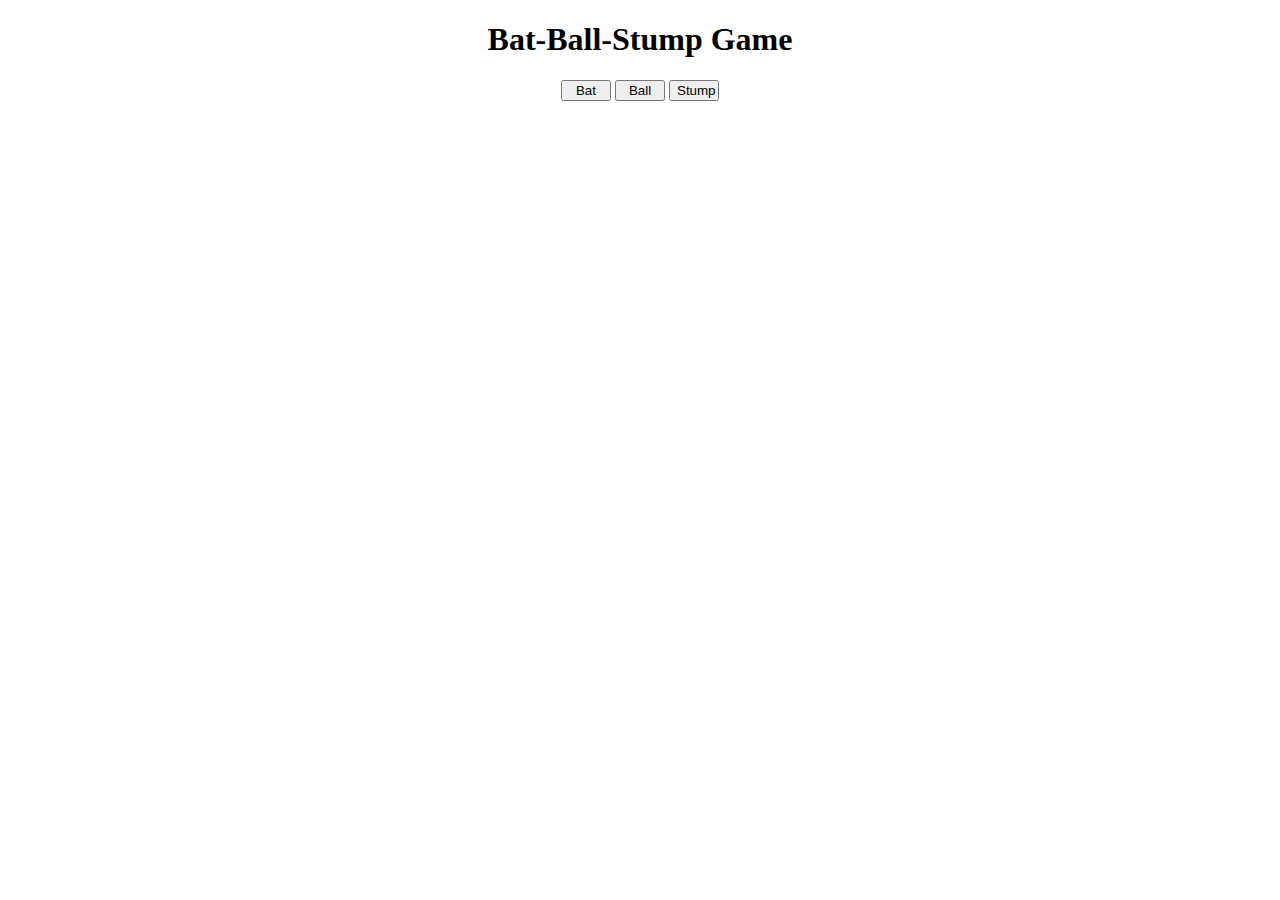
<file: Bat-Ball-Stump/index.html>
<!DOCTYPE html>
<html lang="en">
  <head>
    <meta charset="UTF-8" />
    <meta name="viewport" content="width=device-width, initial-scale=1.0" />
    <title>Document</title>

    <style>
      .container {
        text-align: center;
      }

      .btn {
        width: 50px;
      }
    </style>
  </head>
  <body>
    <div class="container">
      <h1>Bat-Ball-Stump Game</h1>

      <button
        class="btn"
        onclick="

        console.log(`You've Chosen Bat`)
        
      let computerChoice;
      let randomNumber= Math.random()*3;

      if(randomNumber>0 && randomNumber <=1){

      computerChoice= 'Bat';

      console.log('Computer Choice is Bat');   
      }

      else if(randomNumber>1 && randomNumber <=2){
      
      computerChoice='Ball';

      console.log('Computer Choice is Ball')

      
      
      }

      else{
      
      computerChoice= 'Stump';

      console.log('Computer Choice is Stump')
      
      }

      if(computerChoice==='Ball'){
              
          resultMsg='User has won'
      }

      else if (computerChoice==='Bat'){
      
          resultMsg=`it's a Tie`;
      }

      else{
      
         resultMsg='Computer has won';
      }
       
      alert(`You have chosen Bat,Computer choice is ${computerChoice} and ${resultMsg} 
      
      `)
      
      "
      >
        Bat
      </button>
      <button
        class="btn"
        onclick="
       console.log(`You've Chosen Ball`)
       
       randomNumber= Math.random()*3;
       
        
      
      
      if(randomNumber>0 && randomNumber <=1){

      computerChoice= 'Bat';

      console.log('Computer Choice is Bat');   
      }

      else if(randomNumber>1 && randomNumber <=2){
      
      computerChoice='Ball';

      console.log('Computer Choice is Ball')

      
      
      }

      else{
      
      computerChoice= 'Stump';

      console.log('Computer Choice is Stump')
      
      }

      if(computerChoice==='Ball'){
              
          resultMsg=`it's a Tie`;
      }

      else if (computerChoice==='Bat'){
      
          resultMsg=`Computer has won`
      }

      else{
      
         resultMsg=`User has won`
      }
      
      alert(`You've Chosen Ball , Computer Choice is ${computerChoice} and ${resultMsg}`)
      
      
      "
      >
        Ball
      </button>
      <button
        class="btn"
        onclick="
       console.log(`You've Chosen Stump`)
       
       randomNumber= Math.random()*3;
       
        
      
      
      if(randomNumber>0 && randomNumber <=1){

      computerChoice= 'Bat';

      console.log('Computer Choice is Bat');   
      }

      else if(randomNumber>1 && randomNumber <=2){
      
      computerChoice='Ball';

      console.log('Computer Choice is Ball')

      
      
      }

      else{
      
      computerChoice= 'Stump';

      console.log('Computer Choice is Stump')
      
      }

      if(computerChoice==='Ball'){
              
          resultMsg=`Computer has won`
      }

      else if (computerChoice==='Bat'){
      
          resultMsg=`User has won`
      }

      else{
      
        resultMsg=`it's a tie`
      }
        
       alert(`You've Chosen Stump and Computer Choice is ${computerChoice} and ${resultMsg}`)
      "
      >
        Stump
      </button>
    </div>
  </body>
</html>
</file>
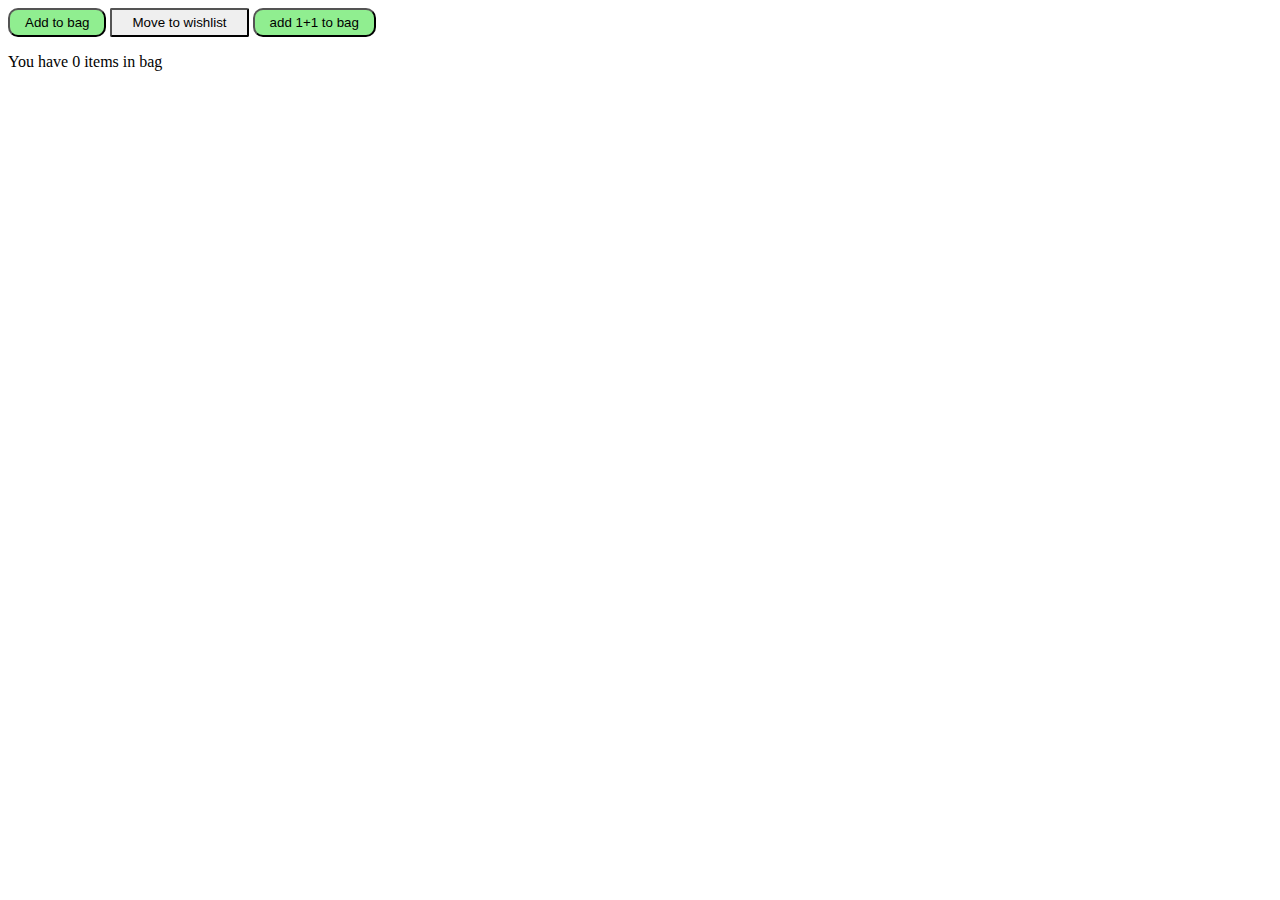
<file: exercise1/index.html>
<!DOCTYPE html>
<html lang="en">
  <head>
    <meta charset="UTF-8" />
    <meta name="viewport" content="width=device-width, initial-scale=1.0" />
    <title>exercise 1</title>
    <link rel="stylesheet" href="style.css" />
  </head>
  <body>
    <button id="addtobag" class="bag" onclick="cartValue++;
    document.querySelector('#summary').innerText = `you have ${cartValue} items in cart`"
    
    ">Add to bag</button>

  
    <button id="wishlist" class="movetowish" onclick="cartValue--;
    document.querySelector('#summary').innerText = `you have ${cartValue} items in cart`";
    

    
    >Move to wishlist</button>
        

    <button class="bag" onclick="cartValue= cartValue+2;
    document.querySelector('#summary').innerText=`you have ${cartValue} items in cart`"
    ">add 1+1 to bag</button>



    <p id="summary">You have 0 items in bag</p>

    <script src="index.js"></script>
  </body>
</html>
</file>
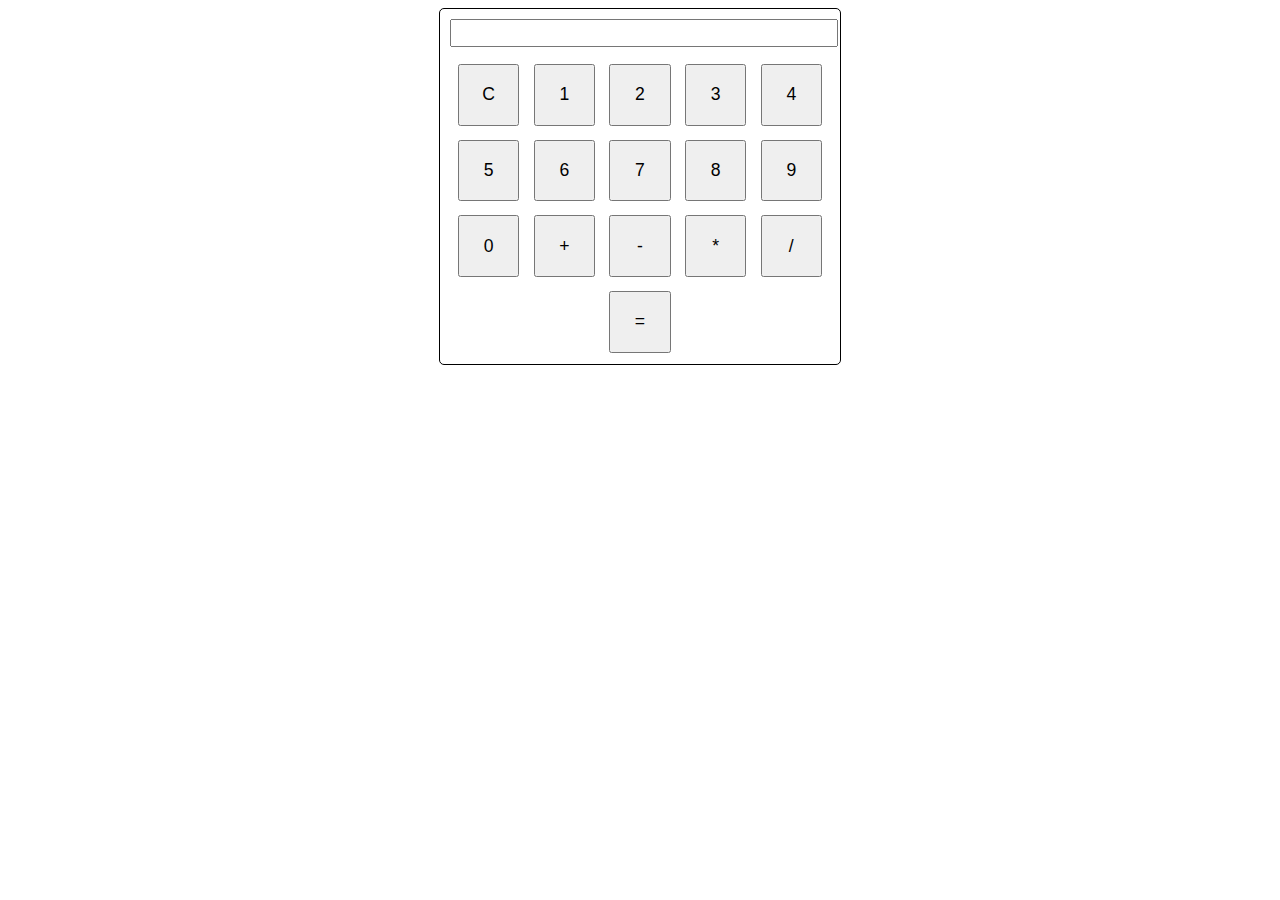
<file: Calculator/calculator.html>
<!DOCTYPE html>
<html lang="en">
  <head>
    <meta charset="UTF-8" />
    <meta name="viewport" content="width=device-width, initial-scale=1.0" />
    <title>Calculator</title>

    <link rel="stylesheet" href="style.css" />
  </head>
  <body>
    <div id="calculator">
      <input type="text" id="display" />

      <div class="button-container">
        <button
          class="button"
          onclick="currentDisplay='';
         document.querySelector('#display').value=currentDisplay
        "
        >
          C
        </button>
        <button
          class="button"
          onclick="currentDisplay=currentDisplay+'1';
         
        document.querySelector('#display').value=currentDisplay
        
        "
        >
          1
        </button>
        <button
          class="button"
          onclick="currentDisplay=currentDisplay+'2';
         
        document.querySelector('#display').value=currentDisplay
        
        "
        >
          2
        </button>
        <button
          class="button"
          onclick="currentDisplay=currentDisplay+'3';
         
        document.querySelector('#display').value=currentDisplay
        
        "
        >
          3
        </button>
        <button
          class="button"
          onclick="currentDisplay=currentDisplay+'4';
         
        document.querySelector('#display').value=currentDisplay
        
        "
        >
          4
        </button>
        <button
          class="button"
          onclick="currentDisplay=currentDisplay+'5';
         
        document.querySelector('#display').value=currentDisplay
        
        "
        >
          5
        </button>
        <button
          class="button"
          onclick="currentDisplay=currentDisplay+'6';
         
        document.querySelector('#display').value=currentDisplay
        
        "
        >
          6
        </button>
        <button
          class="button"
          onclick="currentDisplay=currentDisplay+'7';
         
        document.querySelector('#display').value=currentDisplay
        
        "
        >
          7
        </button>
        <button
          class="button"
          onclick="currentDisplay=currentDisplay+'8';
         
        document.querySelector('#display').value=currentDisplay
        
        "
        >
          8
        </button>
        <button
          class="button"
          onclick="currentDisplay=currentDisplay+'9';
         
        document.querySelector('#display').value=currentDisplay
        
        "
        >
          9
        </button>
        <button
          class="button"
          onclick="currentDisplay=currentDisplay+'0';
         
        document.querySelector('#display').value=currentDisplay
        
        "
        >
          0
        </button>
        <button
          class="button"
          onclick="currentDisplay=currentDisplay+'+';
         
        document.querySelector('#display').value=currentDisplay
        
        "
        >
          +
        </button>
        <button
          class="button"
          onclick="currentDisplay=currentDisplay+'-';
         
        document.querySelector('#display').value=currentDisplay
        
        "
        >
          -
        </button>
        <button
          class="button"
          onclick="currentDisplay=currentDisplay+'*';
         
        document.querySelector('#display').value=currentDisplay
        
        "
        >
          *
        </button>
        <button
          class="button"
          onclick="currentDisplay=currentDisplay+'/';
         
        document.querySelector('#display').value=currentDisplay
        
        "
        >
          /
        </button>

        <button
          class="button"
          onclick="
      
        
        currentDisplay= eval(currentDisplay);
         document.querySelector('#display').value=currentDisplay
        

        "
        >
          =
        </button>
      </div>
    </div>

    <script>
      let currentDisplay = "";
      document.querySelector("#display").value = currentDisplay;
    </script>
  </body>
</html>
</file>
<file: exercise1/style.css>
.bag{
background-color: lightgreen;
  border-radius: 10px;
  padding: 5px 15px;
}

.movetowish{

  padding: 5px 20px;
  border-radius: 2px;

}

.salei{
  background-color: lightgreen;
  border-radius: 10px;
  padding: 5px 15px;
}
</file>
<file: Calculator/style.css>
#calculator {
  border: 1px solid black;
  border-radius: 5px;
  width: 90%;
  max-width: 300px;
  margin: 0 auto;
}

#display {
  margin: 10px;
  width: calc(100% - 20px);
  font-size: 1.2em;
}

.button {
  height: 3em;
  width: 3em;
  margin: 0.3em;
  font-size: 1em;
}

.button-container {
  display: flex;
  justify-content: center;
  flex-wrap: wrap;
  margin-bottom: 0.3em;
}

@media (max-width: 300px) {
  #calculator {
    width: 95%;
  }
  
  .button {
    height: 2.5em;
    width: 2.5em;
    margin: 0.2em;
    font-size: 0.9em;
  }
}

@media (min-width: 600px) {
  #calculator {
    max-width: 400px;
  }
  
  .button {
    height: 3.5em;
    width: 3.5em;
    margin: 0.4em;
    font-size: 1.1em;
  }
}
</file>
